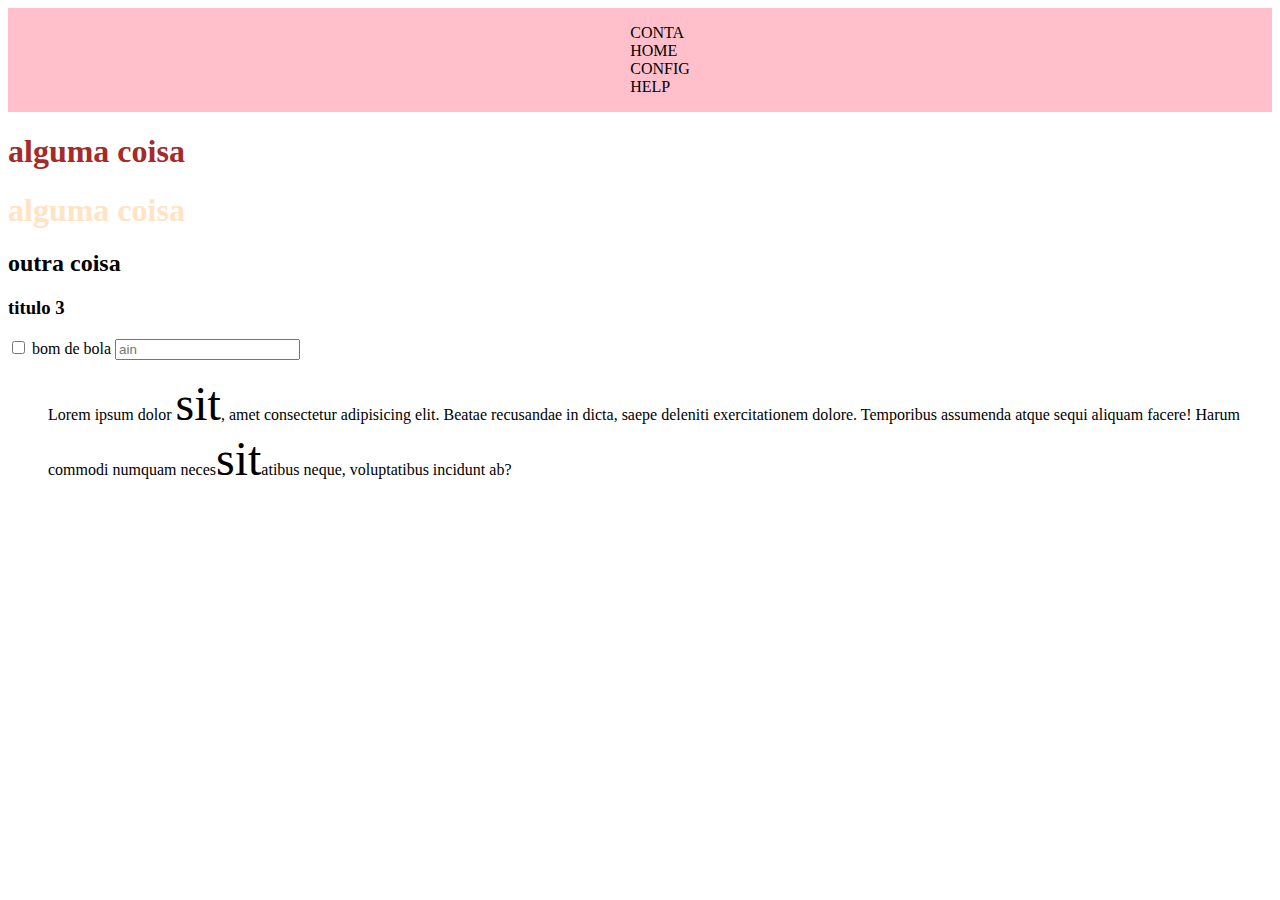
<file: index.html>
<!DOCTYPE html>
<html lang="en">
<head>
  <meta charset="UTF-8">
  <meta name="viewport" content="width=device-width, initial-scale=1.0">
  <title>Botão de configurações</title>
 <link rel="stylesheet" href="styles.css">
</head>
<body>
  <header>
    <ul class="header1">
  <li>CONTA</li>
  <li>HOME</li>
  <li>CONFIG</li>
  <li>HELP</li>
  </ul>
</header>

<h1 id="bola">alguma coisa</h1>
<h1>alguma coisa</h1>
<h2>outra coisa</h2>
<h3>titulo 3</h3>
<input type="checkbox"> bom de bola
<input type="text" placeholder="ain">
<ul>
  <p>
  Lorem ipsum dolor <span>sit</span>, amet consectetur adipisicing elit. Beatae recusandae in dicta,
   saepe deleniti exercitationem dolore. Temporibus assumenda atque sequi aliquam facere! 
  Harum commodi numquam neces<span>sit</span>atibus neque, voluptatibus incidunt ab?
  </p>










</body>
</html>
</file>
<file: styles.css>
h1
{
    color: bisque;
}

#bola
{
    color: brown;
}
span
{
 font-size: 3em;
}
header
{
    background-color: pink;
    display: flex;
    align-content: center;
    justify-content: center;

}
.header1 
{
    list-style:none ;
    display: inline;
}
</file>
